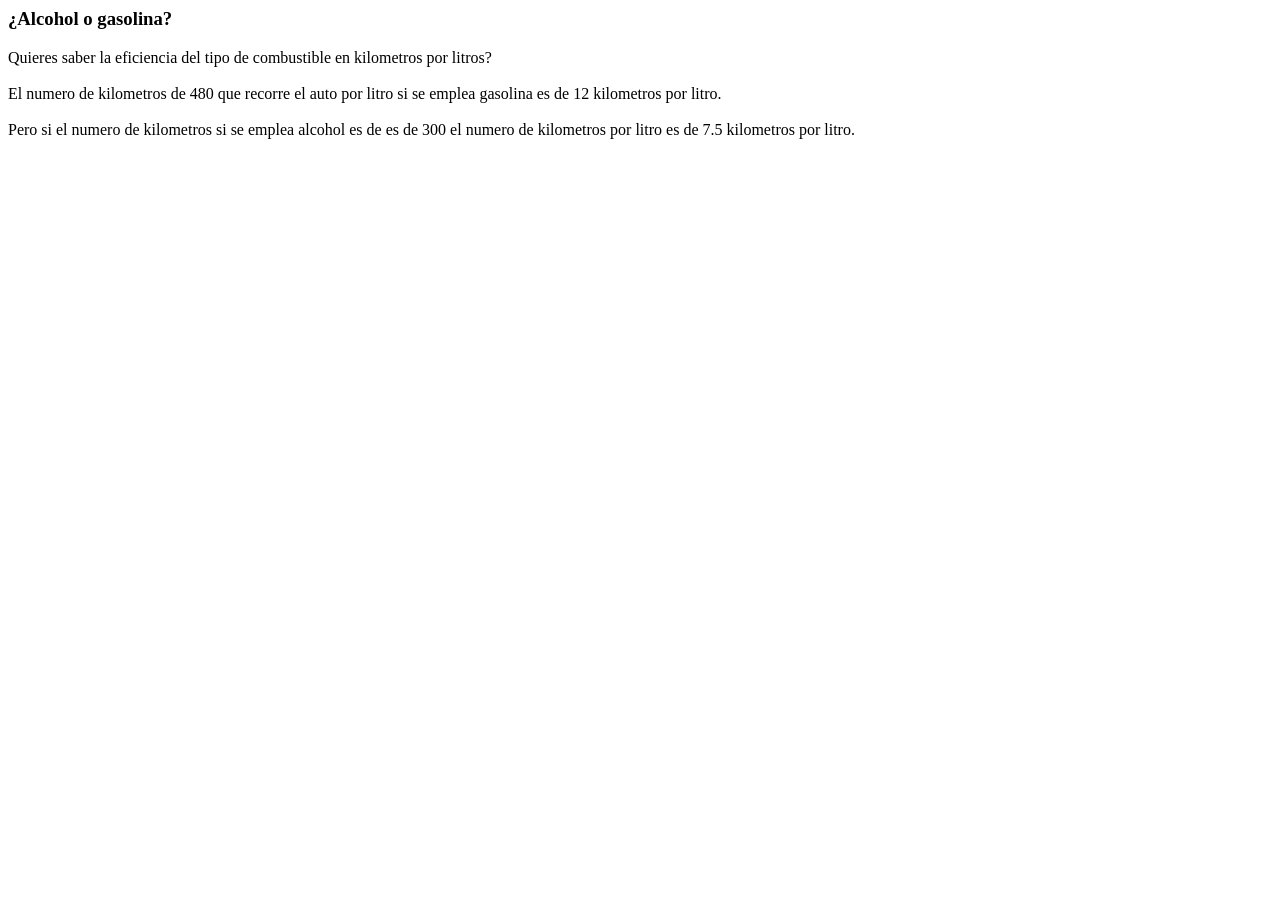
<file: ORACLE/LOGICA DE PROGRAMACION BASICA/PRIMEROS PASOS/calculo_consumo.html>
<html>
    <head>
        <meta charset="utf-8">
        <title>Eficiencia de combustibles</title>
    </head>
<h3>¿Alcohol o gasolina?</h3>
<script>
    function saltarlinea() {

        document.write("<br>");
        document.write("<br>");

    }
    
    function imprimir(frase){

        document.write(frase)
        saltarlinea();

    }

    imprimir("Quieres saber la eficiencia del tipo de combustible en kilometros por litros?")
    var tanque= 40
    var distancia= 480
    var consumodegasolina=distancia/tanque
    document.write("El numero de kilometros de " + distancia + " que recorre el auto por litro si se emplea gasolina es de " + consumodegasolina + " kilometros por litro.")
    
    saltarlinea()
    
    var distancia= 300
    var consumodealcohol=distancia/tanque
    document.write("Pero si el numero de kilometros si se emplea alcohol es de  es de " + distancia + " el numero de kilometros por litro es de " + consumodealcohol + " kilometros por litro.")
</script>
</file>
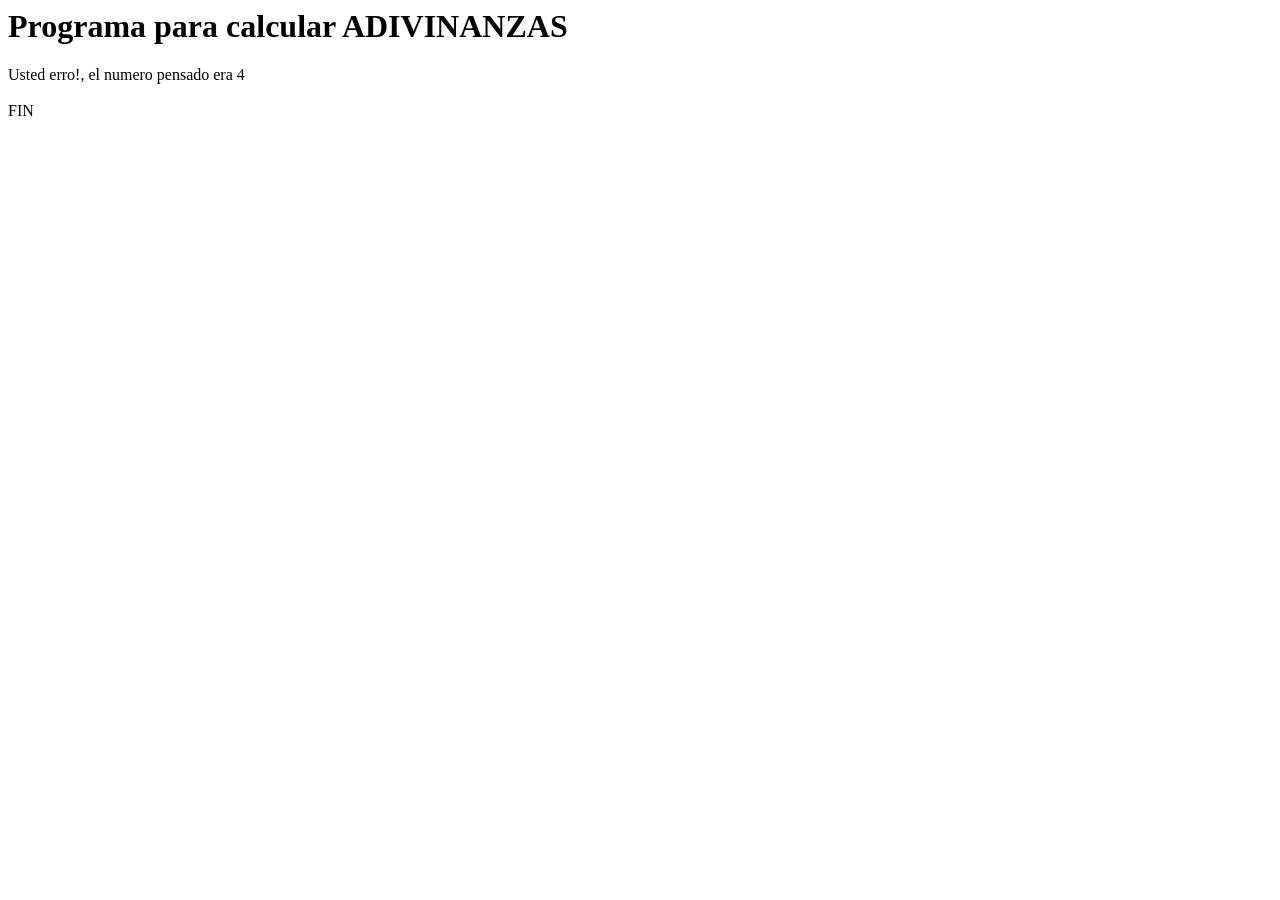
<file: ORACLE/LOGICA DE PROGRAMACION BASICA/PRIMEROS PASOS/Juego_de_adivinanzas.html>
<meta charset="UTF-8">
<html>
    <head>
        <meta charset="utf-8">
        <title>JUEGO DE ADIVINANZAS</title>
    </head>
<h1>Programa para calcular ADIVINANZAS</h1>

<script>

function saltarLinea() {
     // saltando dos lineas
    document.write("<br>");    
    document.write("<br>");    
}

function imprimir(frase){ 
    document.write(frase); 
    document.write("<br>");
    document.write("<br>");      
}

var numeroPensado = Math.round(Math.random()*10);
var intentos = 3;
var contador = 1;


    while(contador <= intentos){

        var numeroLanzado = parseInt(prompt("Ingrese un numero entre 0-10"));

        if (numeroPensado == numeroLanzado){
        
                alert("Usted acerto en el intento ! " + contador + " el numero pensado era " + numeroPensado);
                break;
        }
        else {
            alert("Usted erro!, vuelva a intentar!")
        
        }
        contador++;

    }

    if (numeroPensado == numeroLanzado){
            
            imprimir("Usted acerto en el intento !" + contador + " el numero pensado era " + numeroPensado);

    }

    else {
        
        imprimir("Usted erro!, el numero pensado era "+ numeroPensado);

    }

    imprimir("FIN");

</script>
</file>
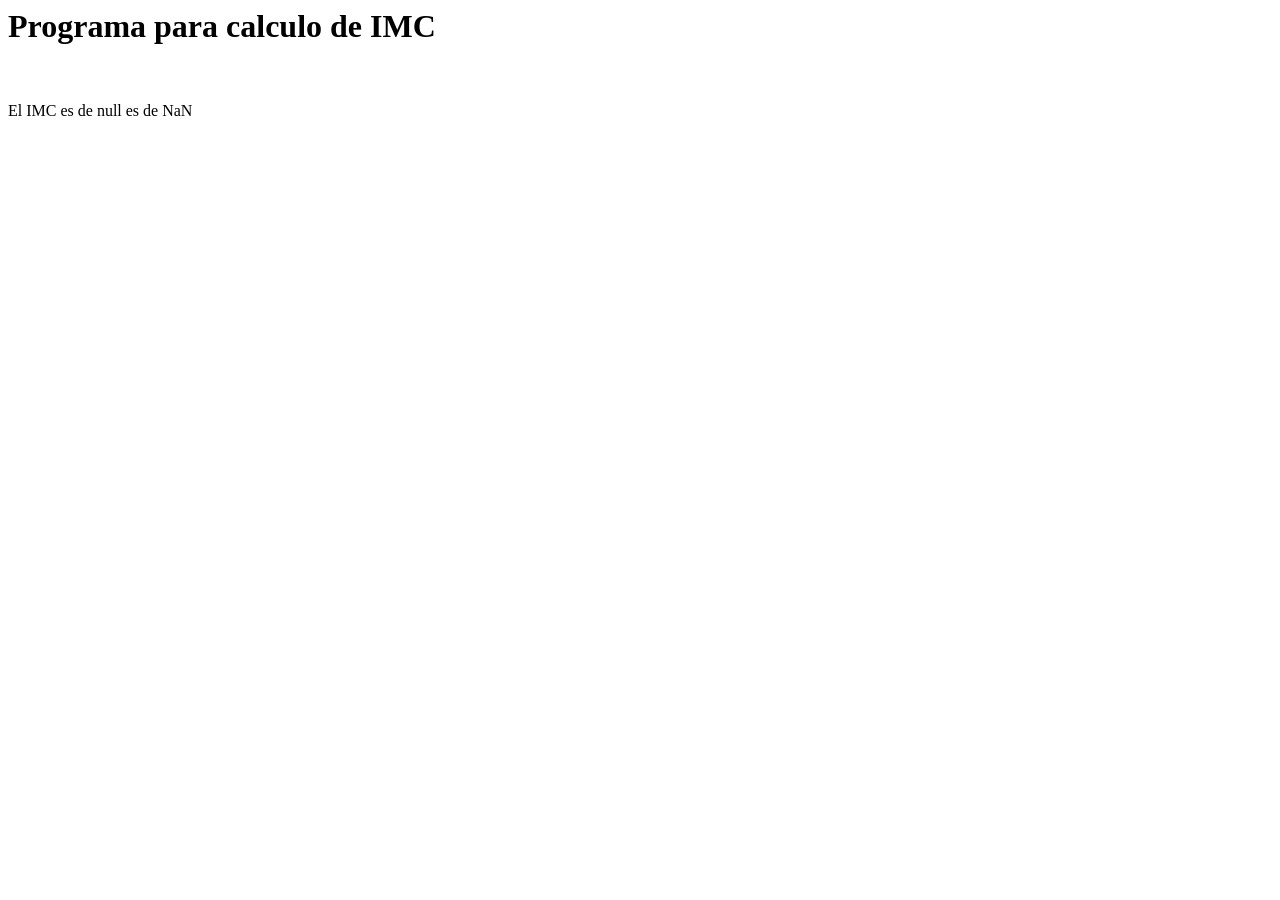
<file: ORACLE/LOGICA DE PROGRAMACION BASICA/PRIMEROS PASOS/Primer_programa_IMC.html>
<meta charset="UTF-8">
<html>
    <head>
        <meta charset="utf-8">
        <title>CALCULO DE IMC</title>
    </head>
<h1>Programa para calculo de IMC</h1>

<script>

function saltarLinea() {
     // saltando dos lineas
    document.write("<br>");    
    document.write("<br>");    
}

function imprimir(frase){ 
    document.write(frase); 
    document.write("<br>");
    document.write("<br>");      
}

    saltarLinea();
function calcularimc(peso,altura, nombre) {
    return (peso / (altura * altura));  
}
    nombre = prompt("Informe su nombre")
    pesoInformado = prompt(nombre + "Informe su peso")
    alturaInformado = prompt(nombre + "Informe su altura")
    imcCalculado = calcularimc(pesoInformado,alturaInformado)
    imprimir(" El IMC es de " + nombre + " es de " + imcCalculado);

    if (imcCalculado < 18.5) {
        
        imprimir("IMC abajo de lo recomendado")

    }

    if (imcCalculado >= 18.5) {
        if (imcCalculado <25){
            
            imprimir("IMC dentro de lo recomendado")

        }
        
    }
    if (imcCalculado >= 25) {
        if (imcCalculado < 30){
            
            imprimir("Tienes unos kilos de mas!")

        }
        
    }
    if (imcCalculado >= 30) {
        imprimir("Estas como un puerco!!!!!")

    }

</script>
</file>
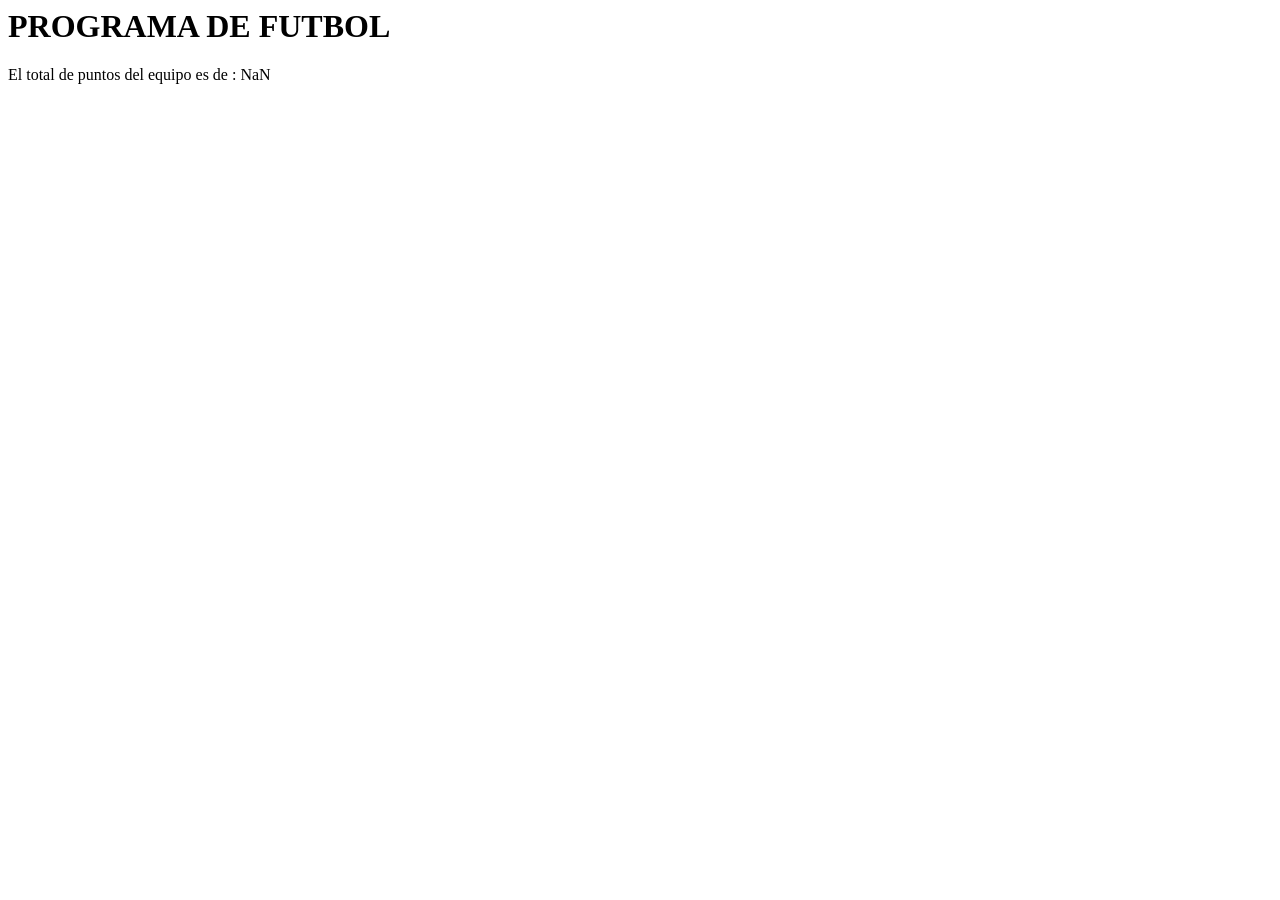
<file: ORACLE/LOGICA DE PROGRAMACION BASICA/PRIMEROS PASOS/Programa _de_futbol.html>
<head>
        <meta charset="utf-8">
        <title>FUTBOL</title>

    </head>
    <body>
        <h1>PROGRAMA DE FUTBOL</h1>
    <script>
    
    function saltarLinea() {
    
    document.write("<br>");    
    document.write("<br>");

    }   
function imprimir(frase){ 
    document.write(frase);
    saltarLinea();

}
    var victorias = parseInt(prompt("Cuantas victorias tuvieron?"));
    var empates = parseInt(prompt("Cuantos empates tuvieron"));
    var totalpuntos = victorias * 3 + empates;

    imprimir("El total de puntos del equipo es de : " + totalpuntos);


    </script>
    </body>
</file>
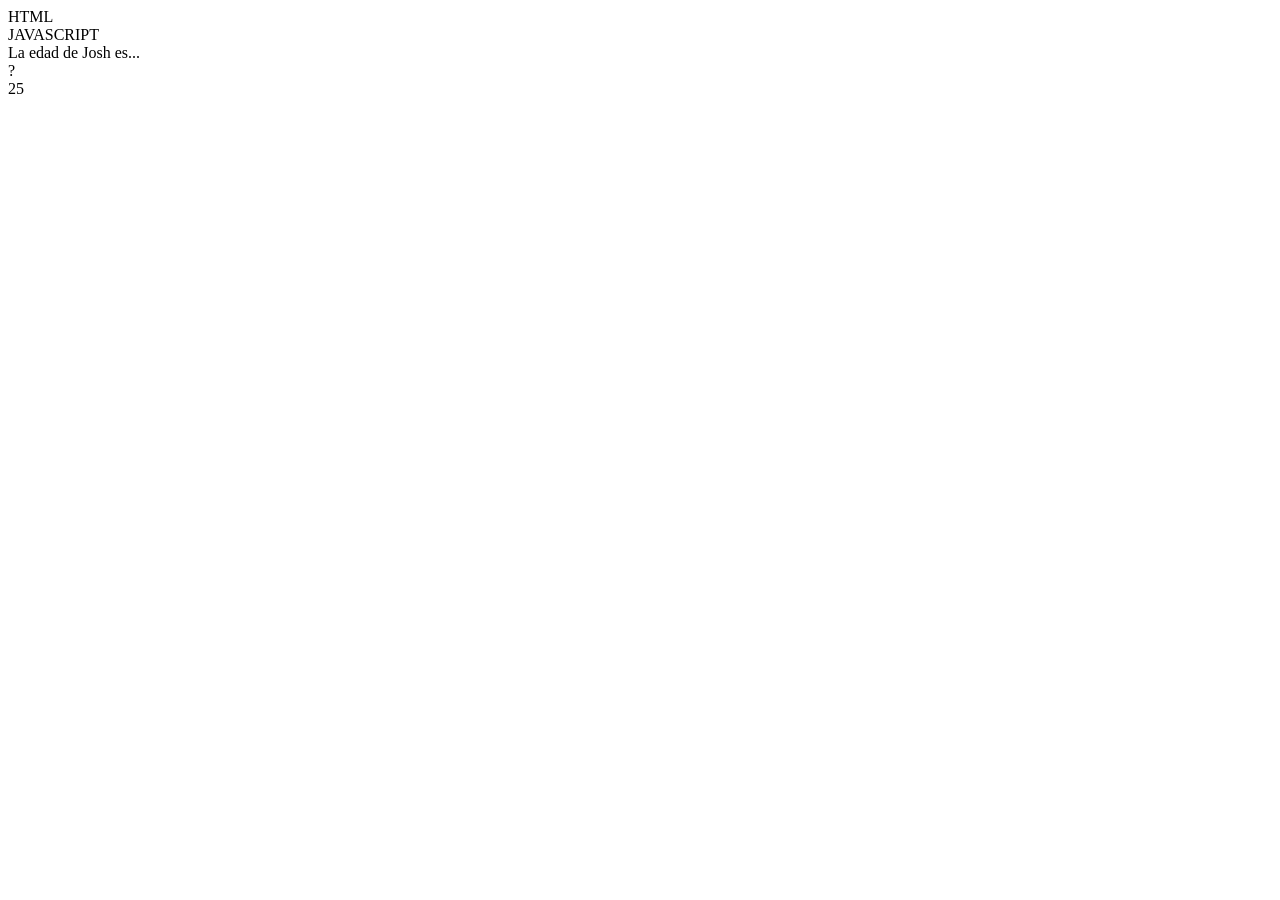
<file: ORACLE/LOGICA DE PROGRAMACION BASICA/PRIMEROS PASOS/programa.html>
<!DOCTYPE html>
<!--[if lt IE 7]>      <html class="no-js lt-ie9 lt-ie8 lt-ie7"> <![endif]-->
<!--[if IE 7]>         <html class="no-js lt-ie9 lt-ie8"> <![endif]-->
<!--[if IE 8]>         <html class="no-js lt-ie9"> <![endif]-->
<!--[if gt IE 8]>      <html class="no-js"> <!--<![endif]-->
HTML
<br>
<html>
    <head>
        <meta charset="utf-8">
        <meta http-equiv="X-UA-Compatible" content="IE=edge">
        <title>ESTE ES UN PROGRAMA EN HTML5</title>
        <meta name="description" content="">
        <meta name="viewport" content="width=device-width, initial-scale=1">
        <link rel="stylesheet" href="">
    </head>
    <body>
        <!--[if lt IE 7]>
            <p class="browsehappy">You are using an <strong>outdated</strong> browser. Please <a href="#">upgrade your browser</a> to improve your experience.</p>
        <![endif]-->
        JAVASCRIPT
        <br>
<script>
    alert("Esto si es un lengiaje de programacion.");
    document.write("La edad de Josh es...")
    document.write("<br>")
    document.write("?")
    document.write("<br>")
    document.write(24+1)
</script>
        <script src="" async defer></script>
    </body>
</html>
</file>
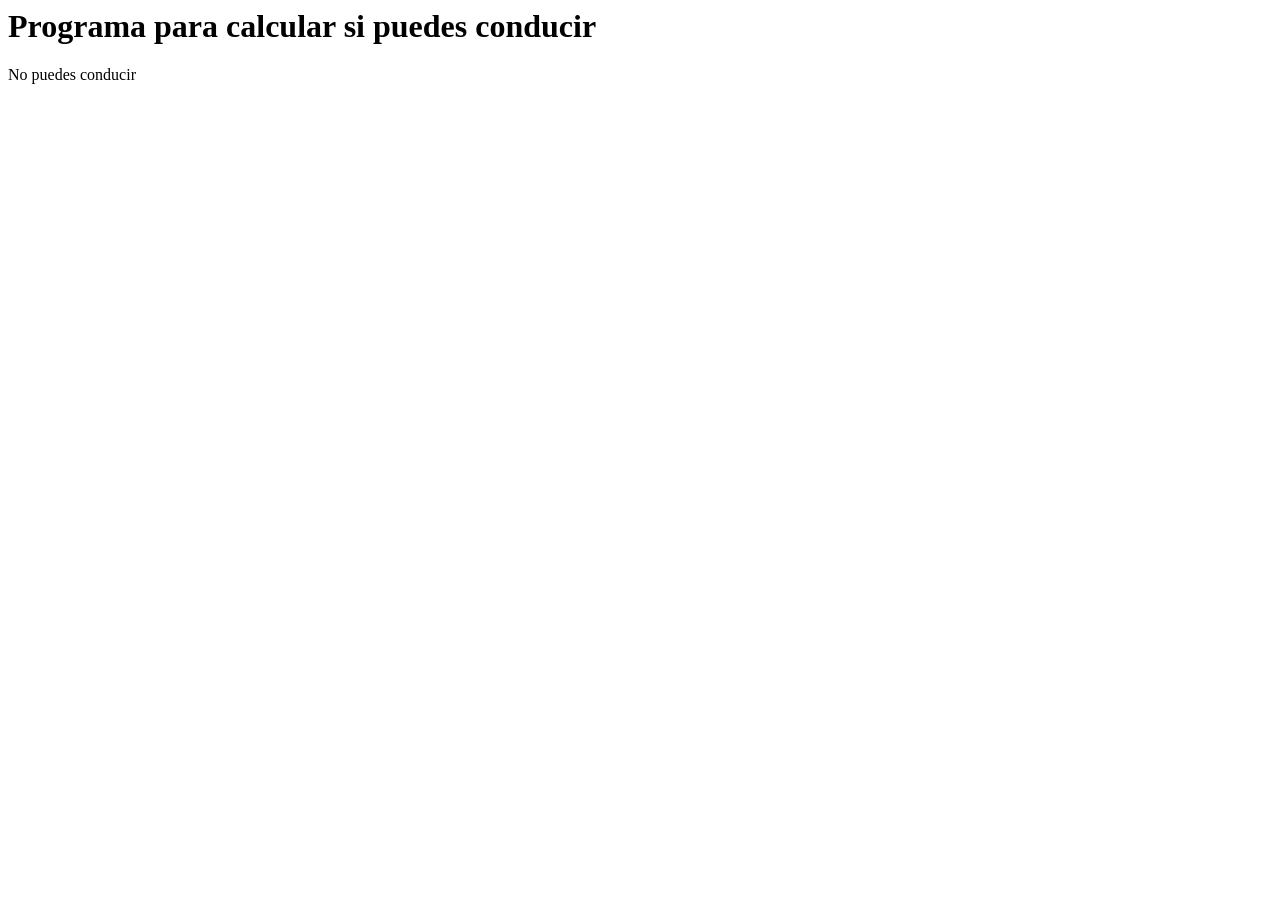
<file: ORACLE/LOGICA DE PROGRAMACION BASICA/PRIMEROS PASOS/Programa_conduccion.html>
<meta charset="UTF-8">
<html>
    <head>
        <meta charset="utf-8">
        <title>PUEDO CONDUCIR?</title>
    </head>
<h1>Programa para calcular si puedes conducir</h1>

<script>

    function saltarLinea() {
        document.write("<br>");
    }

    function imprimir(frase) {
        document.write(frase);
        saltarLinea();
    }

    var edad = parseInt(prompt("¿Cuál es tu edad?"));
    var tieneLicencia = prompt("¿Tienes licencia? Responde S o N");

    if((edad >= 18) && (tieneLicencia == "S")) {
            imprimir("Puedes conducir");
        }

    else {
        imprimir("No puedes conducir");
    }

</script>
</file>
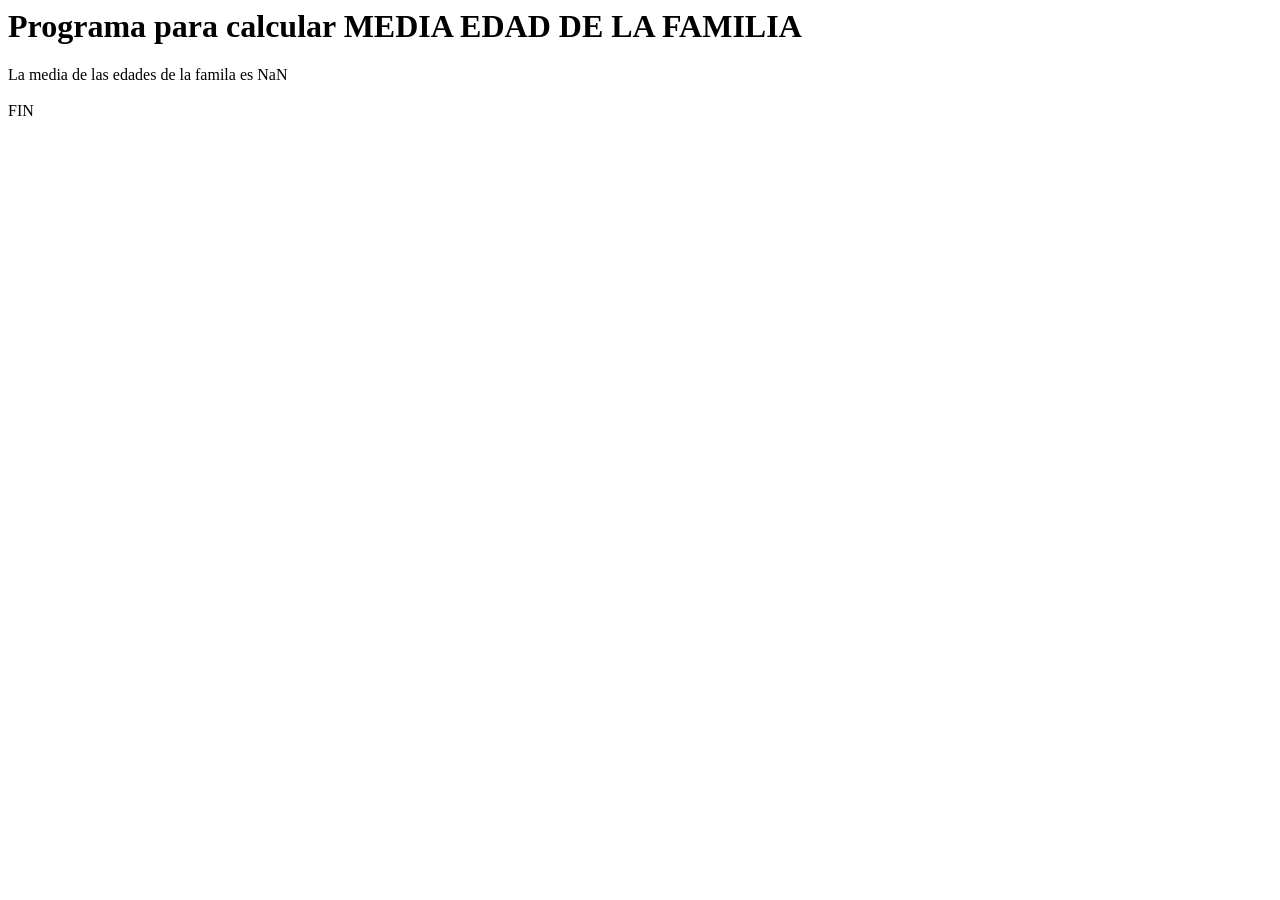
<file: ORACLE/LOGICA DE PROGRAMACION BASICA/PRIMEROS PASOS/Programa_Edad_Media_de_Familia.html>
<meta charset="UTF-8">
<html>
    <head>
        <meta charset="utf-8">
        <title>EDAD MEDIA DE FAMILIA</title>
    </head>
<h1>Programa para calcular MEDIA EDAD DE LA FAMILIA</h1>

<script>

function saltarLinea() {
     // saltando dos lineas
    document.write("<br>");    
    document.write("<br>");    
}

function imprimir(frase){ 
    document.write(frase); 
    document.write("<br>");
    document.write("<br>");      
}

var numeroFamiliares = parseInt(prompt("Ingrese el numeor de familiares"));
var contador = 1;
var totalEdades = 0

while (contador <= numeroFamiliares){
    
    edad= parseInt(prompt("Ingrese la edad del familiar"));
    totalEdades = totalEdades + edad;
    contador++;

}

mediaEdades= totalEdades/numeroFamiliares;

imprimir(" La media de las edades de la famila es " + mediaEdades)

imprimir("FIN")
</script>
</file>
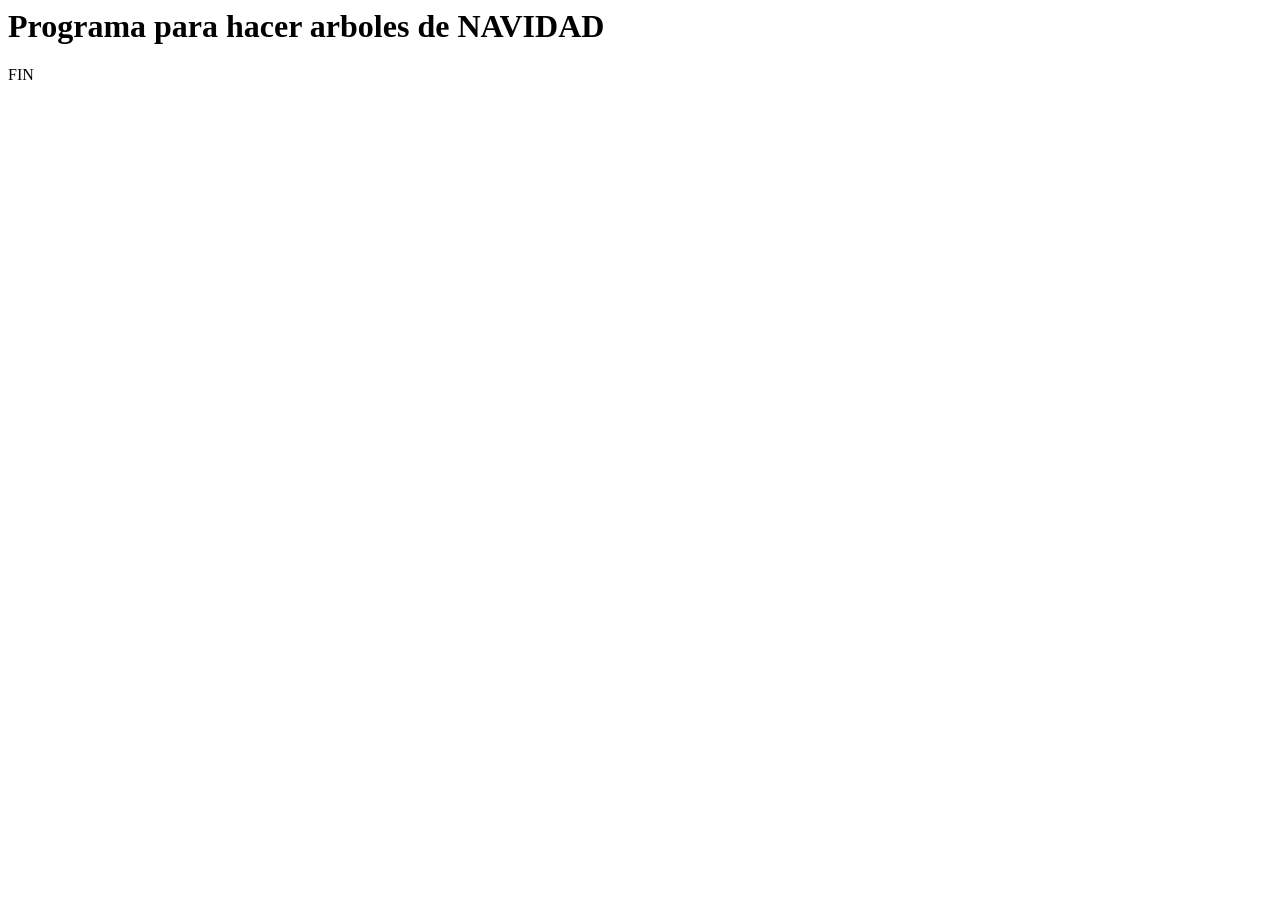
<file: ORACLE/LOGICA DE PROGRAMACION BASICA/PRIMEROS PASOS/Programa_estrellas.html>
<meta charset="UTF-8">
<html>
    <head>
        <meta charset="utf-8">
        <title>ARBOL DE NAVIDAD</title>
    </head>
<h1>Programa para hacer arboles de NAVIDAD</h1>

<script>

    function saltarLinea() {
        // saltando dos lineas
        document.write("<br>");    
        document.write("<br>");    
    }

    function imprimir(frase){ 
        document.write(frase); 
        document.write("<br>");
        document.write("<br>");      
    }
    
    //var tamano_arbol = parseInt(prompt("INGRESE EL TAMAÑO DE SU ARBOL"))
    //var espacio_blanco = tamano_arbol
    //for(tamano_arbol; tamano_arbol < 10; tamano_arbol++){
      //  for(espacio_blanco; espacio_blanco < 10; espacio_blanco++){
        
        //    document.write("*");
            
        //}
        //saltarLinea();

    //}
    //saltarLinea();
    //saltarLinea();

    imprimir("FIN");

</script>
</file>
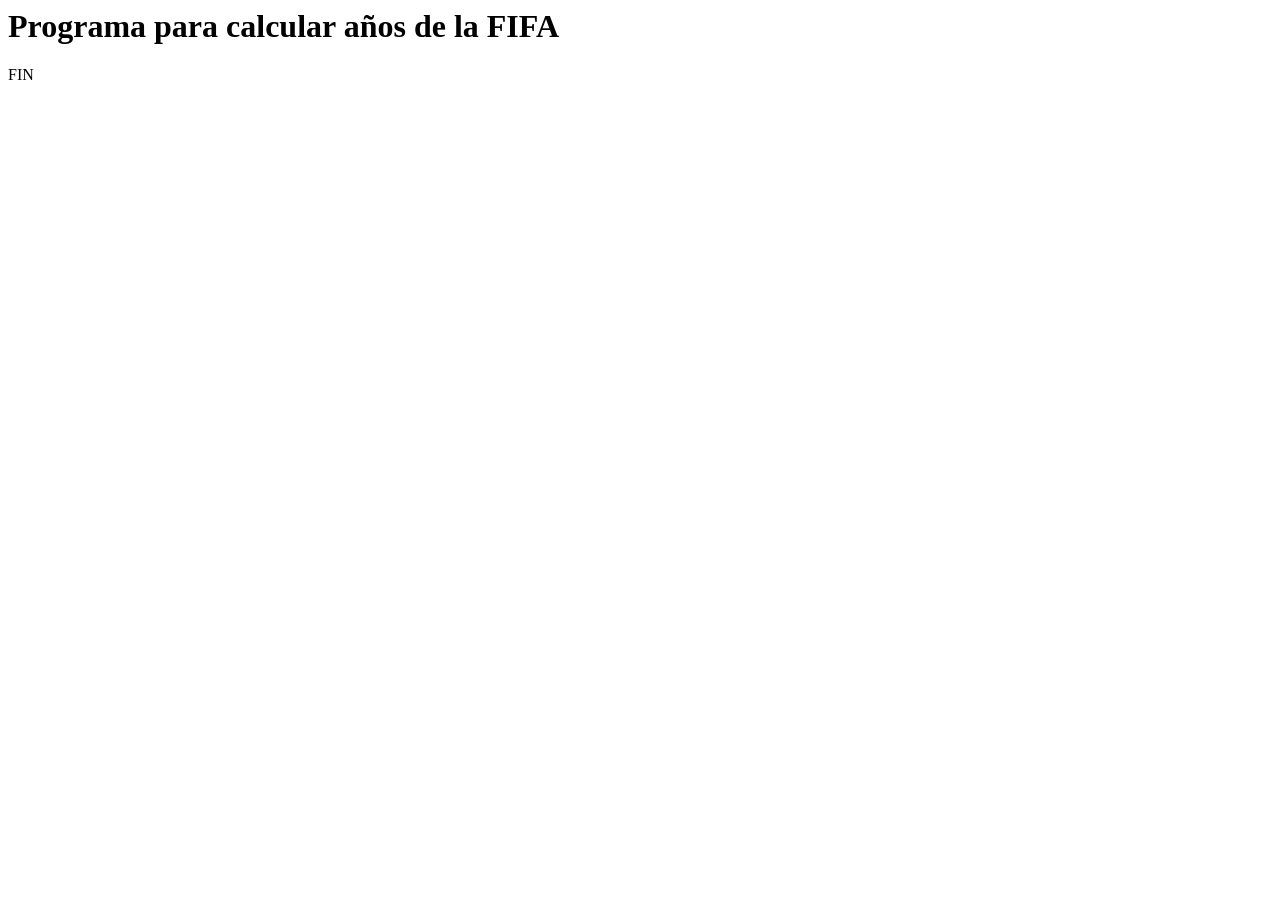
<file: ORACLE/LOGICA DE PROGRAMACION BASICA/PRIMEROS PASOS/Programa_Mundial_fifa.html>
<meta charset="UTF-8">
<html>
    <head>
        <meta charset="utf-8">
        <title>MUNDIAL DE LA FIFA</title>
    </head>
<h1>Programa para calcular años de la FIFA</h1>

<script>

function saltarLinea() {
     // saltando dos lineas
    document.write("<br>");    
    document.write("<br>");    
}

function imprimir(frase){ 
    document.write(frase); 
    document.write("<br>");
    document.write("<br>");      
}

var anohoMundial = 1930
var limite = parseInt(prompt("INGRESE EL AÑO LIMITE PARA CALCULAR"))

alert("Hubo mundial de la FIFA en el año " + anohoMundial)

while (anohoMundial <= limite) {

    imprimir("Hubo mundial de la FIFA en el año " + anohoMundial)
    anohoMundial = anohoMundial + 4;

}

imprimir("FIN")

</script>
</file>
